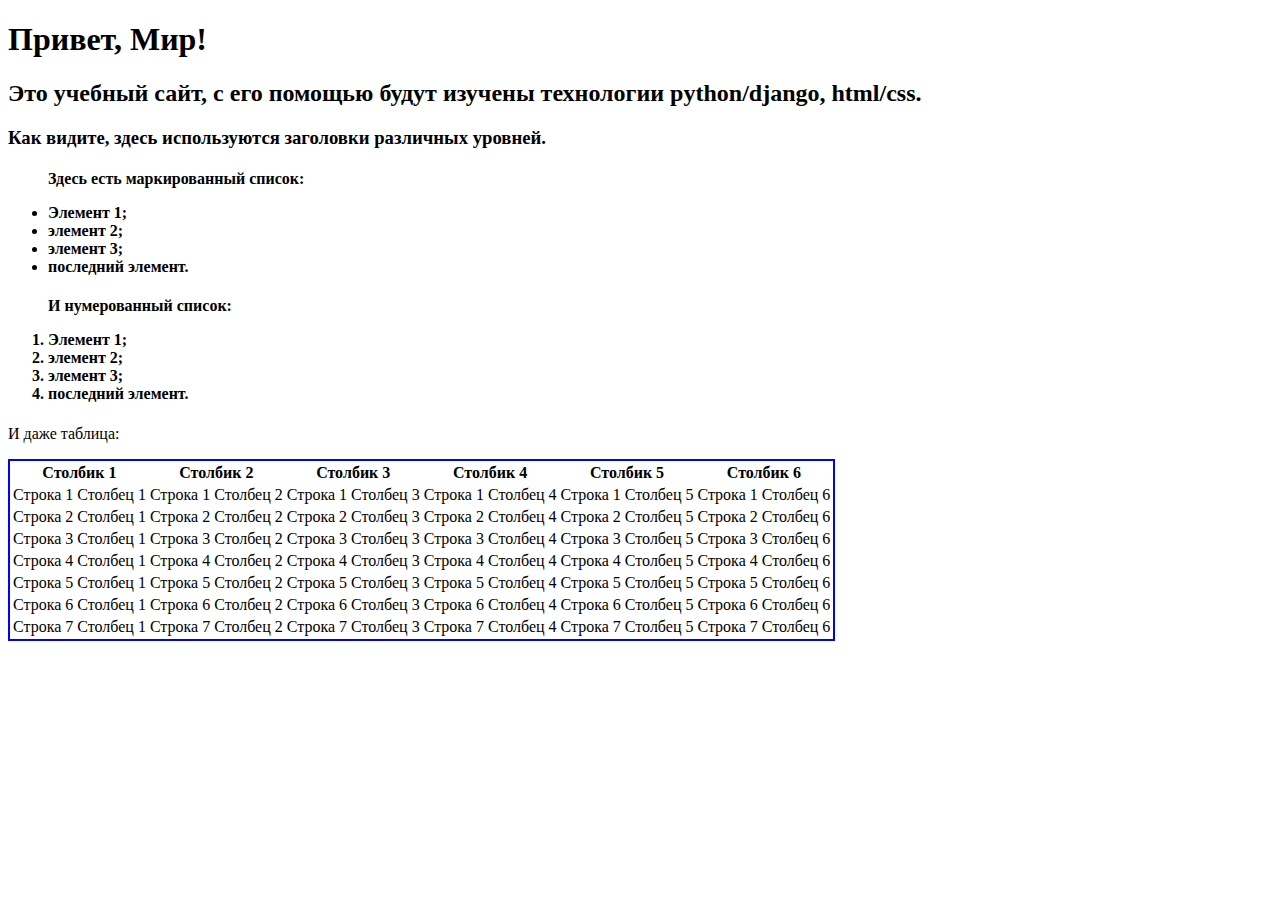
<file: Технологии программирования мобильных и WEB приложений/lab2/firstwebpage/flatpages/templates/index.html>
<!DOCTYPE html>
<html>
    <head>
        <title>Привет, Мир!</title>
    </head>
    <body>
        <h1>Привет, Мир!</h1>
        <h2>Это учебный сайт, с его помощью будут изучены технологии
            python/django, html/css.</h2>
        <h3>Как видите, здесь используются заголовки различных
            уровней.</h3>

        <h4>
		<ul>
      <p>Здесь есть маркированный список:</p>
            <li>Элемент 1;</li>
            <li>элемент 2;</li>
            <li>элемент 3;</li>
            <li>последний элемент.</li>
        </ul>
		</h4>
        <h4>
		<ol>
      <p>И нумерованный список:</p>
            <li>Элемент 1;</li>
            <li>элемент 2;</li>
            <li>элемент 3;</li>
            <li>последний элемент.</li>
        </ol>
		</h4>
        <p>И даже таблица:</p>
        <table style="border: 2px solid blue">
            <thead>
                <tr>
                    <th>Столбик 1</th>
                    <th>Столбик 2</th>
                    <th>Столбик 3</th>
                    <th>Столбик 4</th>
                    <th>Столбик 5</th>
                    <th>Столбик 6</th>
                </tr>
            </thead>
            <tr>
                <td>Строка 1 Столбец 1</td>
                <td>Строка 1 Столбец 2</td>
                <td>Строка 1 Столбец 3</td>
                <td>Строка 1 Столбец 4</td>
                <td>Строка 1 Столбец 5</td>
                <td>Строка 1 Столбец 6</td>
            </tr>
            <tr>
                <td>Строка 2 Столбец 1</td>
                <td>Строка 2 Столбец 2</td>
                <td>Строка 2 Столбец 3</td>
                <td>Строка 2 Столбец 4</td>
                <td>Строка 2 Столбец 5</td>
                <td>Строка 2 Столбец 6</td>
            </tr>
            <tr>
                <td>Строка 3 Столбец 1</td>
                <td>Строка 3 Столбец 2</td>
                <td>Строка 3 Столбец 3</td>
                <td>Строка 3 Столбец 4</td>
                <td>Строка 3 Столбец 5</td>
                <td>Строка 3 Столбец 6</td>
            </tr>
			      <tr>
                <td>Строка 4 Столбец 1</td>
                <td>Строка 4 Столбец 2</td>
                <td>Строка 4 Столбец 3</td>
                <td>Строка 4 Столбец 4</td>
                <td>Строка 4 Столбец 5</td>
                <td>Строка 4 Столбец 6</td>
            </tr>
            <tr>
                <td>Строка 5 Столбец 1</td>
                <td>Строка 5 Столбец 2</td>
                <td>Строка 5 Столбец 3</td>
                <td>Строка 5 Столбец 4</td>
                <td>Строка 5 Столбец 5</td>
                <td>Строка 5 Столбец 6</td>
            </tr>
            <tr>
                <td>Строка 6 Столбец 1</td>
                <td>Строка 6 Столбец 2</td>
                <td>Строка 6 Столбец 3</td>
                <td>Строка 6 Столбец 4</td>
                <td>Строка 6 Столбец 5</td>
                <td>Строка 6 Столбец 6</td>
            </tr>
            <tr>
                <td>Строка 7 Столбец 1</td>
                <td>Строка 7 Столбец 2</td>
                <td>Строка 7 Столбец 3</td>
                <td>Строка 7 Столбец 4</td>
                <td>Строка 7 Столбец 5</td>
                <td>Строка 7 Столбец 6</td>
            </tr>
        </table>
    </body>
</html>
</file>
